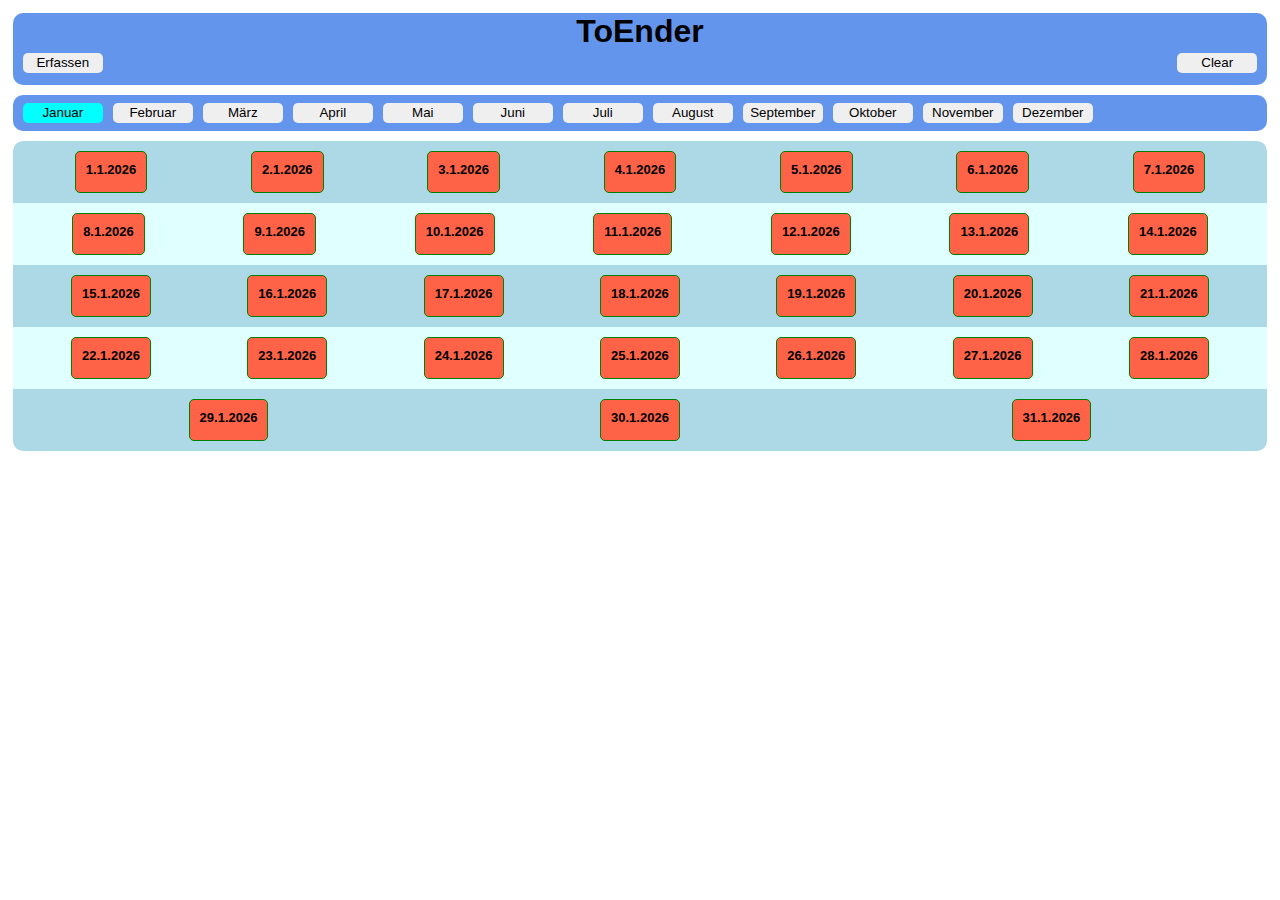
<file: index.html>
<!DOCTYPE html>
<html lang="en">
<head>
    <meta charset="UTF-8">
    <meta name="viewport" content="width=device-width, initial-scale=1.0">
    <title>ToEnder</title>
    <link rel="stylesheet" href="indexStyle.css">
    <script src="index.js"></script>
</head>
<body onload="load()">
    <header>
        <h1>ToEnder</h1>
    </header>
    <nav>
        <form>
            <input type="button" value="Erfassen" id="btnErfassen">
            <input type="button" value="Clear" id="btnClear">
        </form>
        <div class="space"></div>
        <div id="monthSelect">
        </div>
    </nav>
    <div class="space"></div>
    <main>
        <wrapper>
            <div id="week0">
            </div>
            <div id="week1">
            </div>
            <div id="week2">
            </div>
            <div id="week3">
            </div>
            <div id="week4">
            </div>
        </wrapper>
    </main>
</body>
</html>
</file>
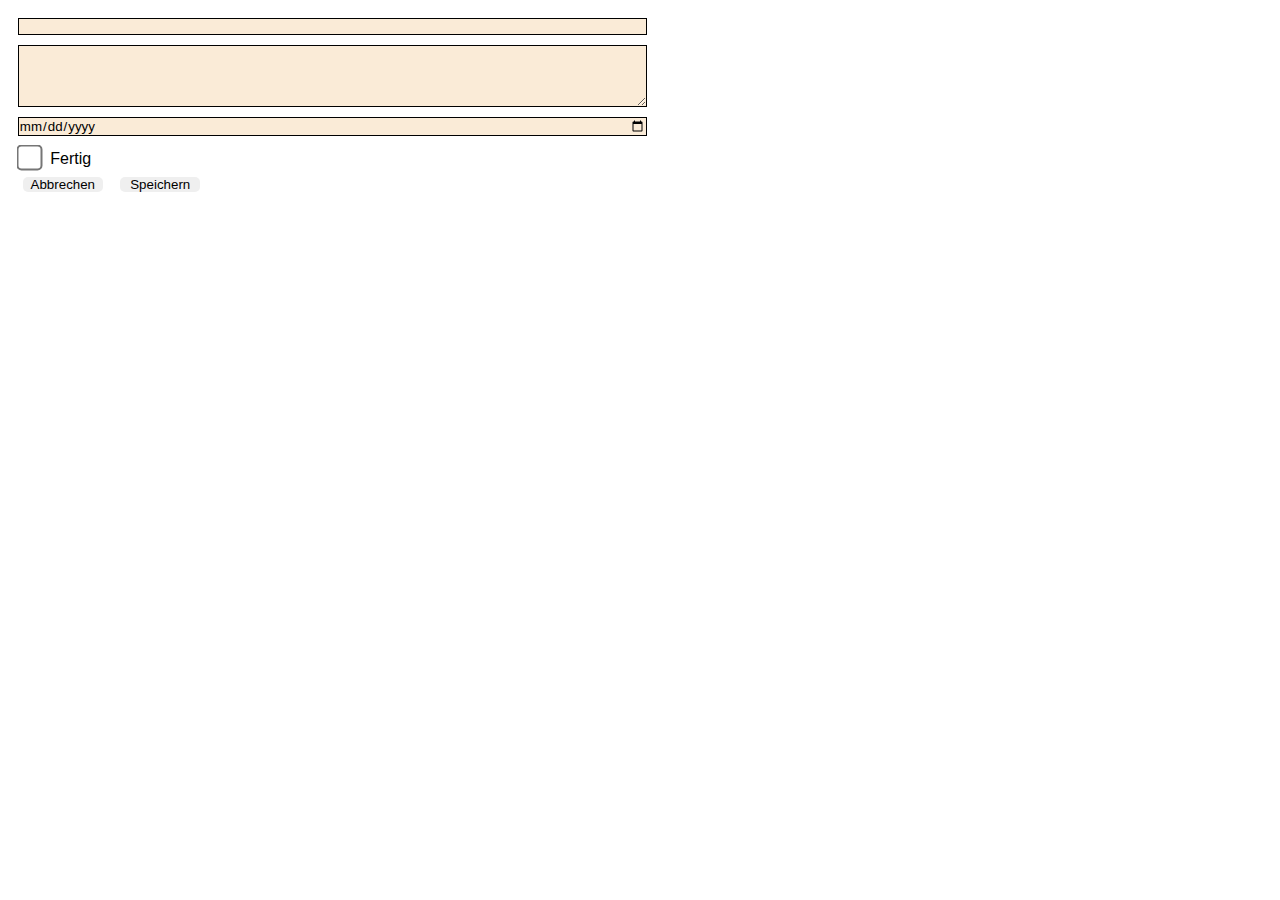
<file: add.html>
<!DOCTYPE html>
<html lang="en">
<head>
    <meta charset="UTF-8">
    <meta name="viewport" content="width=device-width, initial-scale=1.0">
    <title>Erfassen</title>
    <link rel="stylesheet" href="addStyle.css">
    <script src="add.js"></script>
</head>
<body onload="load()">
    <form>
       <input type="text" id="title">
       <textarea id="description" rows="4" cols="10" maxlength="100"></textarea>
       <input type="date" id="date">
       <div>
            <input type="checkbox" id="cbDone" name="done" value=0>
            <label for="done">Fertig</label>
       </div>
       <div>
            <input type="button" value="Abbrechen" id="btnCancel">
            <input type="button" value="Speichern" id="btnSave">
       </div>
    </form>
</body>
</html>
</file>
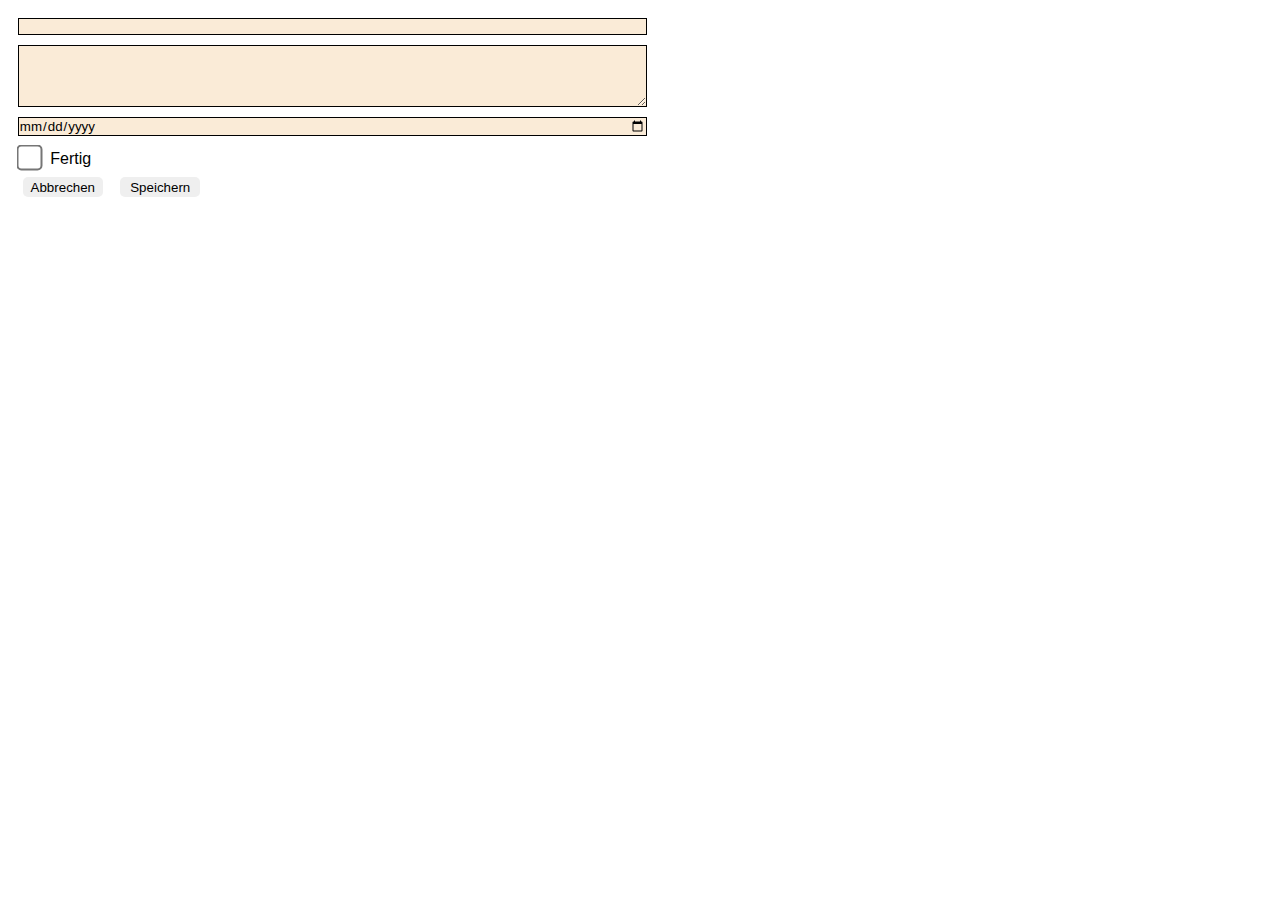
<file: edit.html>
<!DOCTYPE html>
<html lang="en">
<head>
    <meta charset="UTF-8">
    <meta name="viewport" content="width=device-width, initial-scale=1.0">
    <title>Erfassen</title>
    <link rel="stylesheet" href="addEditStyle.css">
    <script src="edit.js"></script>
</head>
<body onload="load()">
    <form>
       <input type="text" id="title">
       <textarea id="description" rows="4" cols="10" maxlength="100"></textarea>
       <input type="date" id="date" required>
       <div>
            <input type="checkbox" id="cbDone" name="done" value=0>
            <label for="done">Fertig</label>
       </div>
       <div>
            <input type="button" value="Abbrechen" id="btnCancel">
            <input type="button" value="Speichern" id="btnSave">
       </div>
    </form>
</body>
</html>
</file>
<file: indexStyle.css>
* {
    margin: 0;
    padding: 0;
    border: 0;
    font-family: Arial, Helvetica, sans-serif;
}


html {
    width: 100%;
    height: 100%;
}

body {
    width: 98%;
    height: 95%;
    margin: 1%;
}

.space {
    width: 100%;
    height: 10px;
}
  

header {
    display: flex;
    flex-direction: row;
    justify-content: center;
    background-color: cornflowerblue;
    border-top-left-radius: 10px;
    border-top-right-radius: 10px;
    color: black;
}

form {
    display: flex;
    flex-direction: row;
    justify-content: space-between;
    background-color: cornflowerblue;
    border-bottom-left-radius: 10px;
    border-bottom-right-radius: 10px;
    height: 35px;
}

input[type=button] {
    height: 20px;
    border-radius: 5px;
    width: 80px;
    margin: 3px 0;
    margin-left: 10px;
}

input[type=button]:hover, .btnHover:hover {
    background-color: cyan;
    color:Black;
}

#btnClear{
    margin: 3px 0;
    margin-right: 10px;
}

#monthSelect{
    padding: 5px 0px ;
    background-color: cornflowerblue;
    border-radius: 10px;
}

wrapper {
    display: flex;
    flex-direction: column;
}

#week0, #week2, #week4 {
    display: flex;
    justify-content: space-around;
    background-color: lightblue;
    padding: 10px;
}

#week0 {
    border-top-right-radius: 10px;
    border-top-left-radius: 10px; 
}

#week4 {
    border-bottom-right-radius: 10px;
    border-bottom-left-radius: 10px;
}

#week1, #week3 {
    display: flex;
    justify-content: space-around;
    background-color: lightcyan;
    padding: 10px;
}

.card {
    display: flex;
    flex-direction: column;
    padding: 10px;
    border: 1px solid green;
    border-radius: 5px;
    background-color: tomato;
}

.cardDate {
    font-size: small;
    margin-bottom: 5px;
    font-weight: bold;
}

.cardTitle {
    margin: 5px 0;
}

.btnClicked {
    background-color: cyan;
    color:Black;
  }
  
.btnTask {
    height: 20px;
    border-radius: 5px;
    width: 60px;
    margin: 3px 0;
}

.divStatus {
    margin: 3px 0;
    width: 18px;
    height: 18px;
    border-radius: 10px;
}

.statusToDo {
    background-color: orange;
    border: 2px solid white;  
}

.statusDone {
    background-color: limegreen;
    border: 2px solid white; 
}

.cardControl {
    display: flex;
    flex-direction: row;
    justify-content: space-around;
}
</file>
<file: addStyle.css>
* {
    margin: 0;
    padding: 0;
    border: 0;
    font-family: Arial, Helvetica, sans-serif;
}

body {
    width: 98%;
    height: 98%;
    padding: 1%;
}

form {
    display: flex;
    flex-direction: column;
    justify-items: center;
}

input[type=text], input[type=date]{
    width: 50%;
    background-color: antiquewhite;
    border: 1px solid black;
    margin: 5px;
}

#description{
    width: 50%;
    border: 1px solid black;
    background-color: antiquewhite;
    margin: 5px
}

input[type=button], input[type=submit] {
    border-radius: 5px;
    width: 80px;
    margin: 3px;
    margin-left: 10px;
}

input[type=checkbox]
{
  /* Double-sized Checkboxes */
  -ms-transform: scale(2); /* IE */
  -moz-transform: scale(2); /* FF */
  -webkit-transform: scale(2); /* Safari and Chrome */
  -o-transform: scale(2); /* Opera */
  transform: scale(2);
  margin: 10px;
}
</file>
<file: addEditStyle.css>
* {
    margin: 0;
    padding: 0;
    border: 0;
    font-family: Arial, Helvetica, sans-serif;
}

body {
    width: 98%;
    height: 98%;
    padding: 1%;
}

form {
    display: flex;
    flex-direction: column;
    justify-items: center;
}

input[type=text], input[type=date]{
    width: 50%;
    background-color: antiquewhite;
    border: 1px solid black;
    margin: 5px;
}

#description{
    width: 50%;
    border: 1px solid black;
    background-color: antiquewhite;
    margin: 5px
}

input[type=button], input[type=submit] {
    height: 20px;
    border-radius: 5px;
    width: 80px;
    margin: 3px;
    margin-left: 10px;
}

input[type=button]:hover, .btnHover:hover {
    background-color: cyan;
    color:Black;
}

input[type=checkbox]
{
  /* Double-sized Checkboxes */
  -ms-transform: scale(2); /* IE */
  -moz-transform: scale(2); /* FF */
  -webkit-transform: scale(2); /* Safari and Chrome */
  -o-transform: scale(2); /* Opera */
  transform: scale(2);
  margin: 10px;
}
</file>
